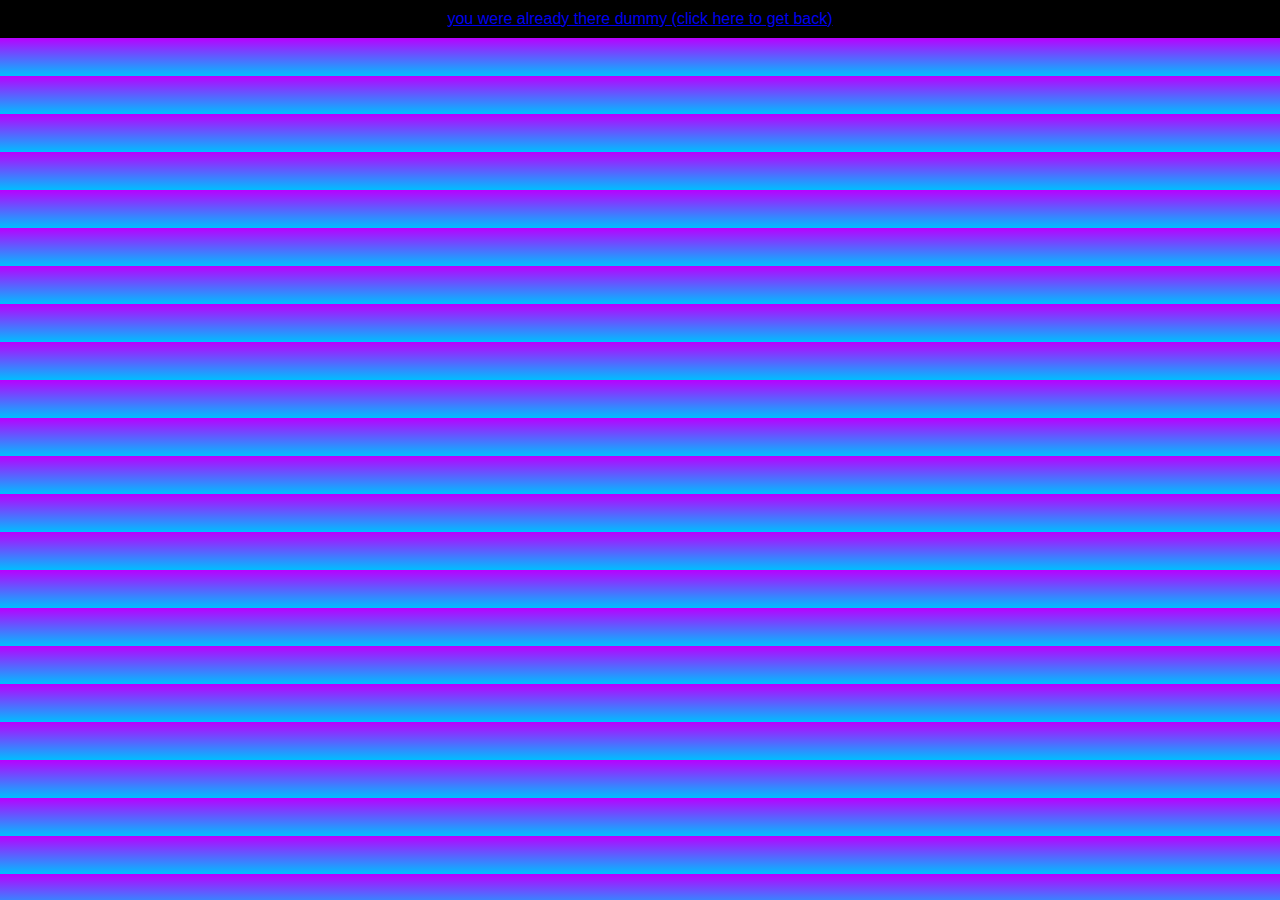
<file: pranked.html>
<!DOCTYPE html>
<html lang="en">

<head>
  <meta charset="utf-8" />

  <title>Pranked</title>

  <!--<style>
p { color: dark gray;}
h1 { color: dark blue;}
</style>-->

  <link rel="stylesheet" href="style.css">
  <!--This is a link to some Google Fonts, which can be found at: https://fonts.google.com/-->
  <link href="https://fonts.googleapis.com/css?family=Acme|Open+Sans|Teko&display=swap" rel="stylesheet">

</head>

<body>

<!--  <img id="bkgnd" src="images/header.png">-->

<!--The "id" below refers to an "id tag" that styles this image in a specific way -
you will find the styling in the .css file.-->

  <div id="bio">
    <a href="https://pascalthecurator.github.io/JMcDonnell-Pascal-Portfolio-Project/#stargazing">you were already there dummy (click here to get back)</a>
  </div>
</file>
<file: style.css>
body {
  /*background-image: url("images/header.png");*/
  background-image: linear-gradient(#b900ff, #00beff);
  font-family: 'Outfit', sans-serif;
  color: white;
  margin: 0;
  background-color: black;
}

div {
  /* a "div" is like a box you can put web elements in. I place paragraphs
and images in "divs" and then move them around the page. */
  padding: 15px;
  margin: 15px;
  background: black;
}

img {
  width: 100%;
  /* all images will be 100% of the div boxes they are in.*/
}

p {
  background: black;
}

h1, h2, h3 {
  font-family: 'Outfit', sans-serif;
}

ul, ol {
  list-style-position: inside;
}
.topnav {
  background-color: #333;
  overflow: hidden;
}

/* Style the links inside the navigation bar */
.topnav a {
  float: left;
  color: #f2f2f2;
  text-align: center;
  padding: 14px 16px;
  text-decoration: none;
  font-size: 17px;
}

/* Change the color of links on hover */
.topnav a:hover {
  background-color: #ddd;
  color: black;
}

/* Add a color to the active/current link */
.topnav a.active {
  background-color: #195fd9;
  color: white;
}

#bio {
  background: black;
  margin: 0px;
  padding: 10px;
  text-align: center;
}

#bkgnd {
  position: fixed;
  /* "fixed" makes sure that the background stays in one place even if you scroll.*/
  z-index: -1;
  /* the "-1" makes sure the background images shows up behind the webpage content.*/
  width: 100%;
  /* "100%" makes the image the full width of the webpage.*/
}

.img_right {
  width: 50%;
  float: right; /* this is like when you change the alignment in word processing software.
  if you "float" to the right, then the div aligns the element to the right of the page instead of the left.*/
}

.img_left {
  width: 50%;
  float: left;
}

.img_right_small {
  width: 30%;
  float: right; /* this is like when you change the alignment in word processing software.
  if you "float" to the right, then the div aligns the element to the right of the page instead of the left.*/
}

.img_left_small {
  width: 30%;
  float: left;
}

.text_right {
  width: 40%;
  float: right;
}

.text_left {
  width: 40%;
  float: left;
}

.text_center {
  width: 90%;
  float: left;
}
</file>
